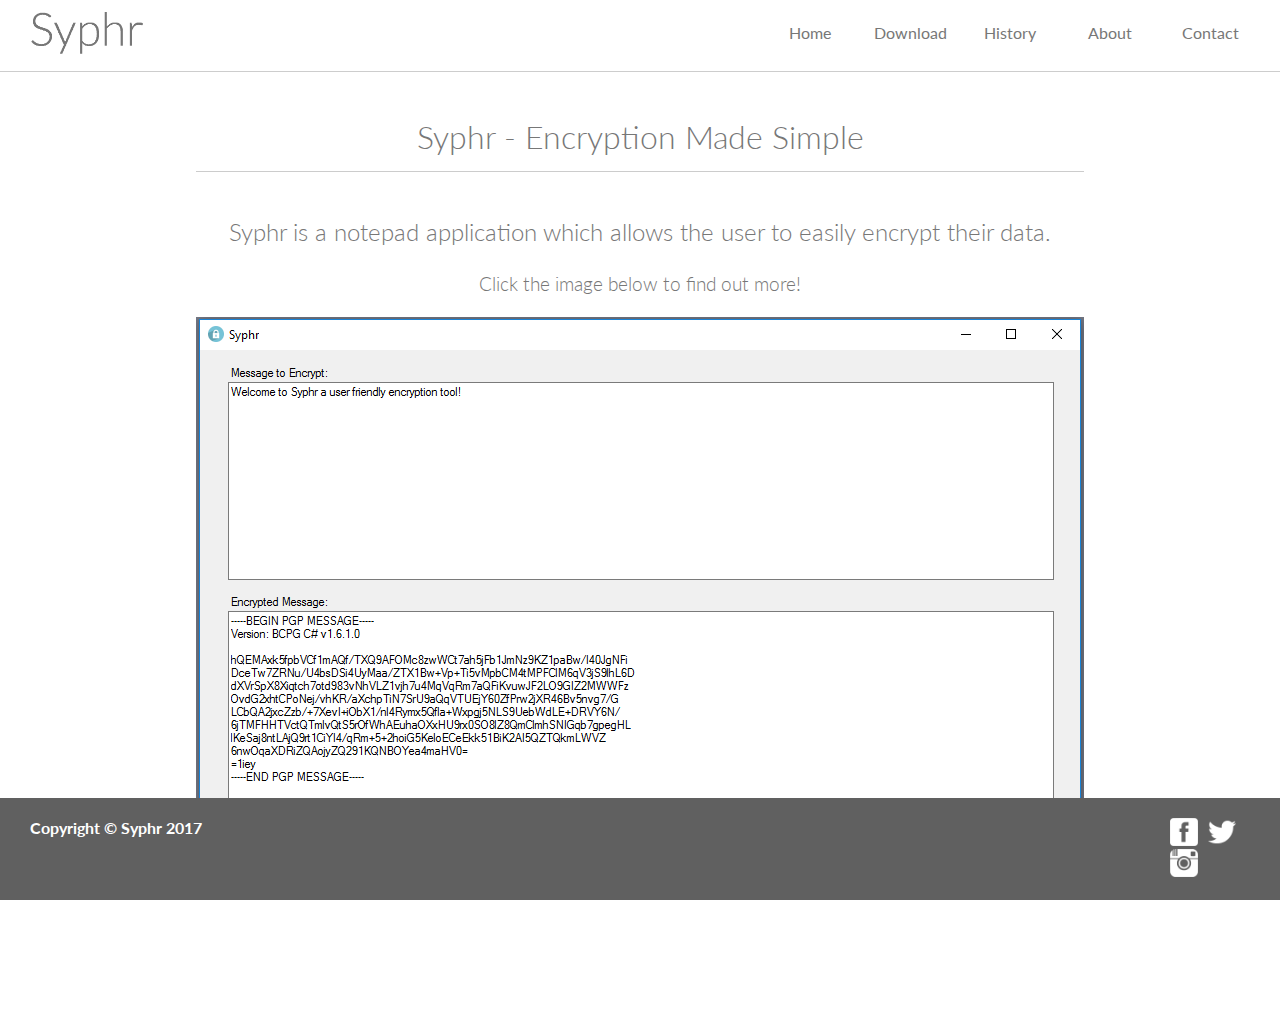
<file: index.html>
<!DOCTYPE html>
<html>
  <head>
    <title>Syphr - Encryption</title>
    <meta charset="utf-8"/>
    <link rel="stylesheet" href="css/main.css"/>
    <link rel="stylesheet" href="css/navmenu.css">
    <link rel="stylesheet" href="css/header.css">
    <link rel="stylesheet" href="css/maincontent.css">
    <link rel="stylesheet" href="css/footer.css">
    <link rel="stylesheet" href="css/grid-fluid.css">
    <link href="https://fonts.googleapis.com/css?family=Lato:300|Raleway" rel="stylesheet">
  </head>
  <body class="flex-container col-flex-container">
    <nav class = "col-span-12">
      <div class="flex-container">
        <div  id ="header" class = "container col-span-1">
          <header>
          <a href="index.html"><img src="img/logo2.png" alt="Syphr Logo"></a>
          </header>
        </div>
        <div id="navmenu" class="container col-span-11">
          <ul>
            <li><a href="contact/contact.html">Contact</a></li>
            <li><a href="about/about.html">About</a><li>
              <li><a href="history/history.html">History</a></li>
              <li><a href="download/download.html">Download</a></li>
              <li><a href="index.html">Home</a></li>
            </ul>
          </div>
        </div>
      </nav>
      <div id="container">
        <div class="container" >
          <div class="row">
            <div class="col-span-12">
              <div id="mainbody">
                <h1>Syphr - Encryption Made Simple</h1>
                <h2>Syphr is a notepad application which allows the user to easily encrypt their data.</h2>
                <h3>Click the image below to find out more!</h3>
                <a href="about/about.html"><img src="img/SyphrSoftware.png" alt="syphr software img"></a>
              </div>
            </div>
          </div>
        </div>
      </div>

      <div id="footer" class="col-span-12">
        <div class="col-span-11">
          <p id="copyright"> Copyright &copy Syphr 2017</p>
        </div>
          <div class="col-span-1">
        <a href="https://www.facebook.com"> <img src="img/facebook.png"></a>
        <a href="https://www.twitter.com"> <img src="img/twitter.png"></a>
        <a href="https://www.instagram.com"> <img src="img/instagram.png"></a>
        </div>
     </div>
    </body>
    </html>
</file>
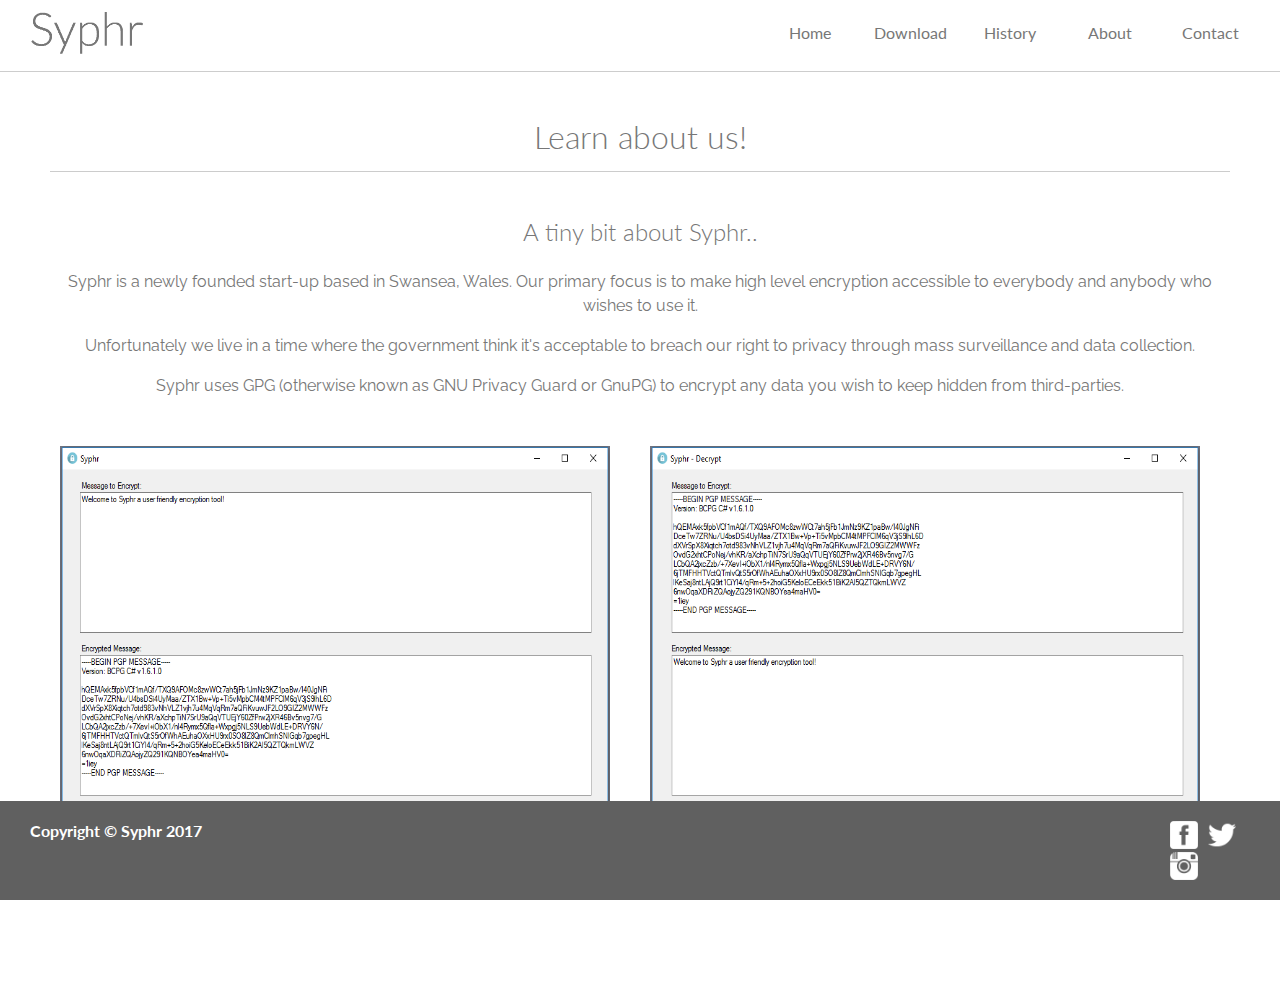
<file: about/about.html>
<html>
  <head>
    <title>Syphr - Encryption</title>
    <meta charset="utf-8"/>
    <link rel="stylesheet" href="../css/main.css"/>
    <link rel="stylesheet" href="../css/navmenu.css">
    <link rel="stylesheet" href="../css/header.css">
    <link rel="stylesheet" href="../css/maincontent.css">
    <link rel="stylesheet" href="../css/footer.css">
    <link rel="stylesheet" href="../css/grid-fluid.css">
    <link href="https://fonts.googleapis.com/css?family=Lato:300|Raleway" rel="stylesheet">
    </head>

    <body class="flex-container col-flex-container">

      <nav class = "col-span-12">
        <div class="flex-container">
          <div  id ="header" class = "container col-span-1">
          <header>
            <a href="../index.html"><img src="../img/logo2.png" alt="Syphr Logo"></a>
          </header>
        </div>

        <div id="navmenu" class="container col-span-11">
          <ul>
            <li><a href="../contact/contact.html">Contact</a></li>
            <li><a href="../about/about.html">About</a><li>
            <li><a href="../history/history.html">History</a></li>
            <li><a href="../download/download.html">Download</a></li>
            <li><a href="../index.html">Home</a></li>
          </ul>
        </div>
      </div>
    </nav>

    <div id="container">
      <div class="container" >
        <div class="row">
          <div class="col-span-12">
            <div id="mainbody">
              <h1>Learn about us!</h1>
              <h2>A tiny bit about Syphr..</h2>
              <p>Syphr is a newly founded start-up based in Swansea, Wales. Our primary focus is to make high level encryption accessible to everybody and anybody who wishes to use it. </p>
              <p>Unfortunately we live in a time where the government think it's acceptable to breach our right to privacy through mass surveillance and data collection.</p>
              <p>Syphr uses GPG (otherwise known as GNU Privacy Guard or GnuPG) to encrypt any data you wish to keep hidden from third-parties.</p>
              <div id="softwarepics">
                <div class="col-span-6">
                  <div id="img-encrypt">
                    <h3 class="imgHovertxt">4096 bit Encryption With Just One Click!</h3>
                  </div>
                </div>
                <div class="col-span-6">
                  <div id="img-decrypt">
                    <h3 class="imgHovertxt">Decrypting Your Messages Is Just As Simple!</h3>
                  </div>
                </div>
              </div>
            </div>
          </div>
        </div>
      </div>
    </div>


    <div id="footer" class="col-span-12">
      <div class="col-span-11">
        <p id="copyright"> Copyright &copy Syphr 2017</p>
      </div>
        <div class="col-span-1">
          <a href="https://www.facebook.com"> <img src="../img/facebook.png"></a>
          <a href="https://www.twitter.com"> <img src="../img/twitter.png"></a>
          <a href="https://www.instagram.com"> <img src="../img/instagram.png"></a>
      </div>
   </div>


    </body>
    </html>
</file>
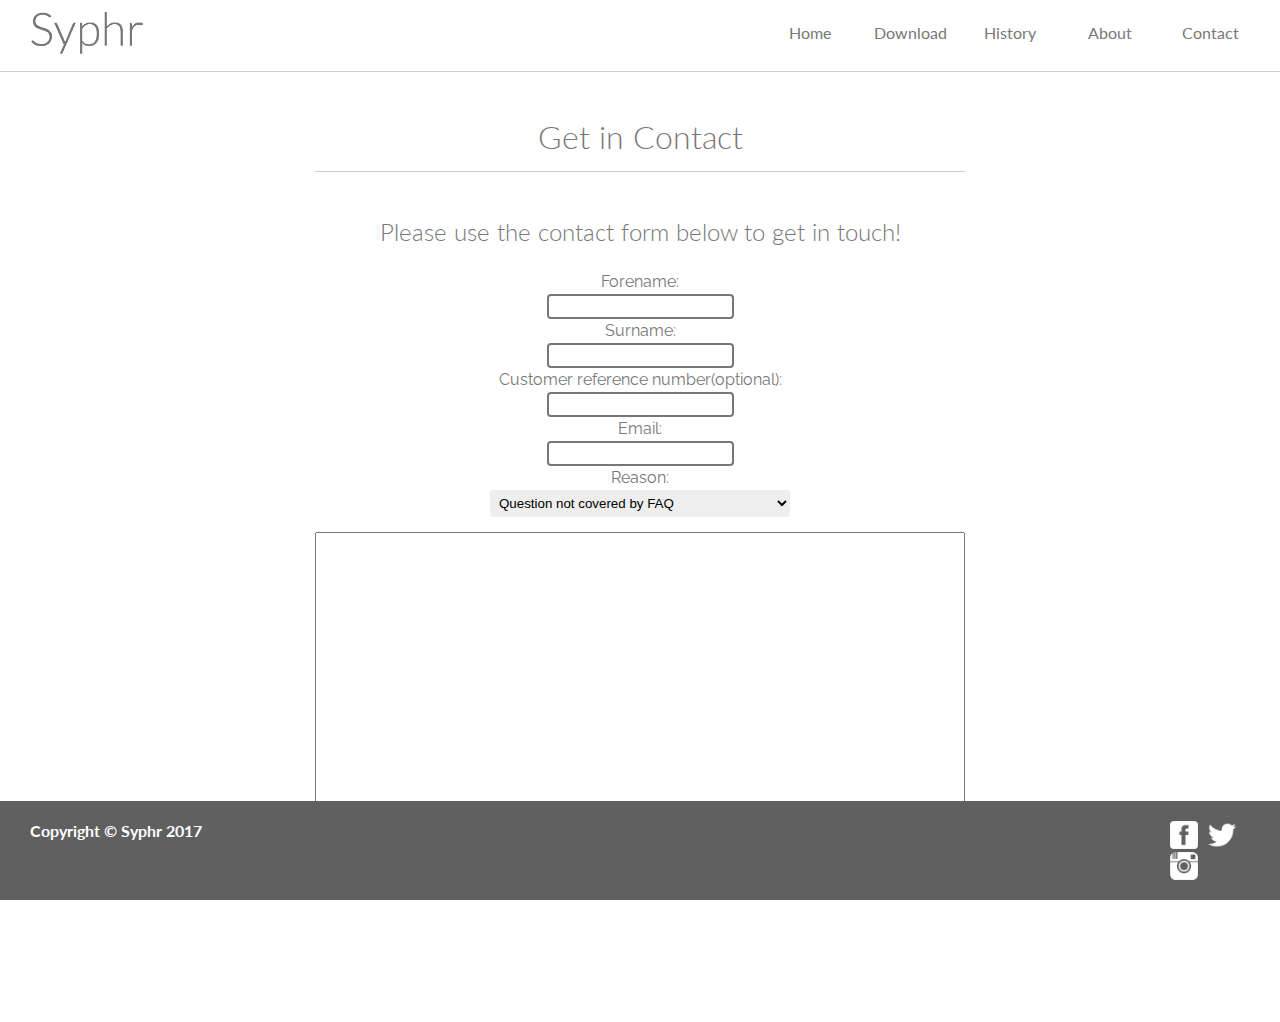
<file: contact/contact.html>
<html>
  <head>
    <title>Syphr - Encryption</title>
    <meta charset="utf-8"/>
    <link rel="stylesheet" href="../css/main.css"/>
    <link rel="stylesheet" href="../css/navmenu.css">
    <link rel="stylesheet" href="../css/header.css">
    <link rel="stylesheet" href="../css/maincontent.css">
    <link rel="stylesheet" href="../css/footer.css">
    <link rel="stylesheet" href="../css/grid-fluid.css">
    <link href="https://fonts.googleapis.com/css?family=Lato:300|Raleway" rel="stylesheet">
    </head>

    <body class="flex-container col-flex-container">

      <nav class = "col-span-12">
        <div class="flex-container">
          <div  id ="header" class = "container col-span-1">
          <header>
            <a href="../index.html"><img src="../img/logo2.png" alt="Syphr Logo"></a>
          </header>
        </div>

        <div id="navmenu" class="container col-span-11">
          <ul>
            <li><a href="../contact/contact.html">Contact</a></li>
            <li><a href="../about/about.html">About</a><li>
            <li><a href="../history/history.html">History</a></li>
            <li><a href="../download/download.html">Download</a></li>
            <li><a href="../index.html">Home</a></li>
          </ul>
        </div>
      </div>
    </nav>

    <div id="container">
      <div class="container">
        <div class="row">
          <div class="col-span-12">
            <div id="mainbody">
              <h1>Get in Contact</h1>
              <h2>Please use the contact form below to get in touch!</h2>

              <form>
                Forename:</br>
                <input type="text" name="Forename"></br>

                Surname:</br>
                <input type="text" name="Surname"></br>

                Customer reference number(optional):</br>
                <input type="text" name="Customer reference number"></br>

                Email:</br>
                <input type="text" name="Email"></br>

                Reason:</br>
                <select>
                  <option value="Not in FAQ">Question not covered by FAQ</option>
                  <option value="Software">Software problem</option>
                  <option value="Website">Website problem</option>
                  <option value="Bug">Report a bug</option>
                  <option value="Complaint">Complaint</option>
                  <option value="Other">Other</option>
                </select>
                </br>
                <textarea name="name" rows="8" cols="80"></textarea>
                </br>
                <input type="submit" value="Submit">

              </form>

            </div>
          </div>
        </div>
      </div>
    </div>


    <div id="footer" class="col-span-12">
      <div class="col-span-11">
        <p id="copyright"> Copyright &copy Syphr 2017</p>
      </div>
        <div class="col-span-1">
          <a href="https://www.facebook.com"> <img src="../img/facebook.png"></a>
          <a href="https://www.twitter.com"> <img src="../img/twitter.png"></a>
          <a href="https://www.instagram.com"> <img src="../img/instagram.png"></a>
      </div>
   </div>


    </body>
    </html>
</file>
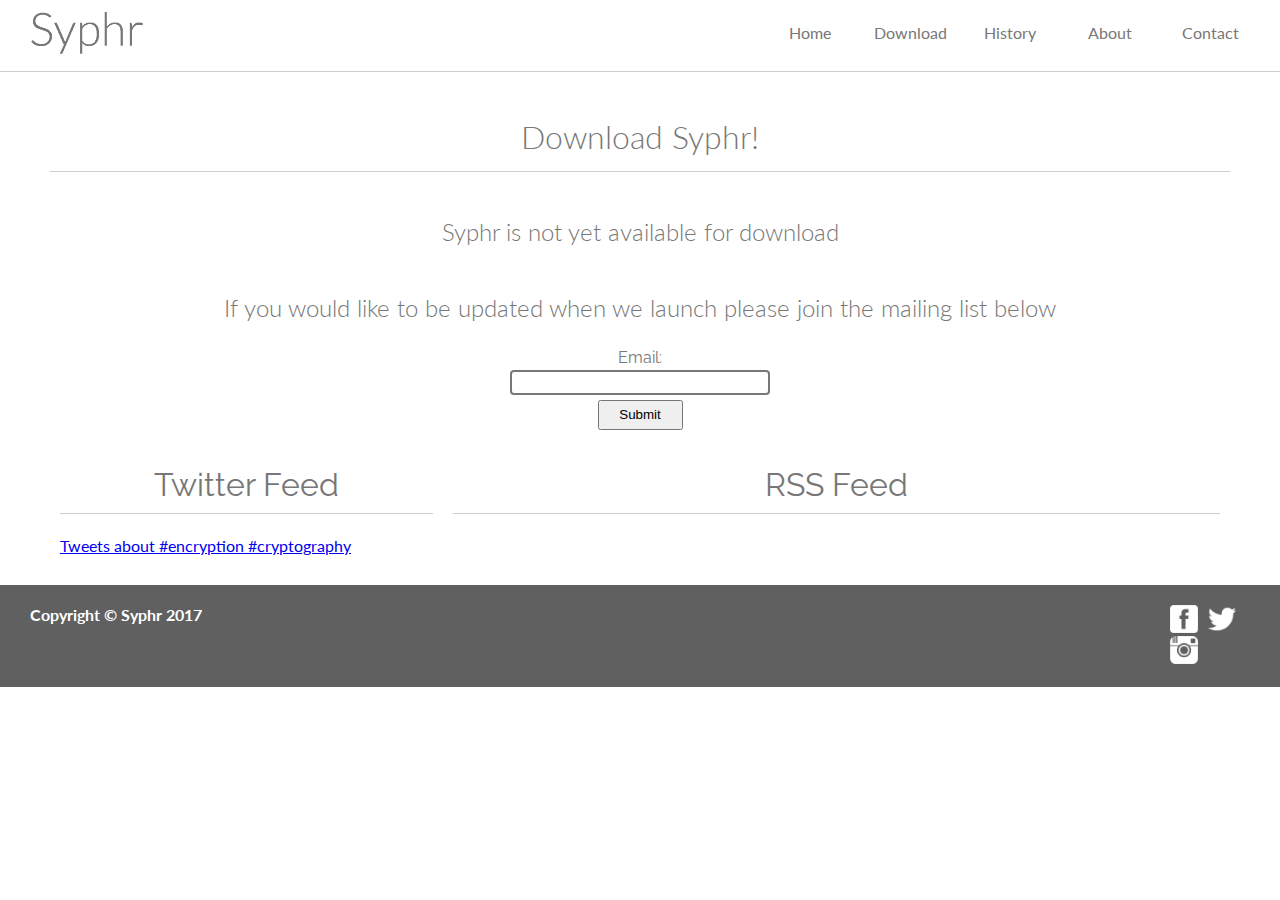
<file: download/download.html>
<!DOCTYPE html>
<html>
  <head>
    <title>Syphr - Encryption</title>
    <meta charset="utf-8"/>
    <link rel="stylesheet" href="../css/main.css"/>
    <link rel="stylesheet" href="../css/navmenu.css">
    <link rel="stylesheet" href="../css/header.css">
    <link rel="stylesheet" href="../css/maincontent.css">
    <link rel="stylesheet" href="../css/footer.css">
    <link rel="stylesheet" href="../css/grid-fluid.css">
    <link href="https://fonts.googleapis.com/css?family=Lato:300|Raleway" rel="stylesheet">
    </head>

    <body class="flex-container col-flex-container">

      <nav class = "col-span-12">
        <div class="flex-container">
          <div  id ="header" class = "container col-span-1">
          <header>
            <a href="../index.html"><img src="../img/logo2.png" alt="Syphr Logo"></a>
          </header>
        </div>

        <div id="navmenu" class="container col-span-11">
          <ul>
            <li><a href="../contact/contact.html">Contact</a></li>
            <li><a href="../about/about.html">About</a><li>
            <li><a href="../history/history.html">History</a></li>
            <li><a href="../download/download.html">Download</a></li>
            <li><a href="../index.html">Home</a></li>
          </ul>
        </div>
      </div>
    </nav>

    <div id="container">
      <div class="container" >
        <div class="row">
          <div class="col-span-12">
            <div id="mainbody">
              <h1>Download Syphr!</h1>
              <h2>Syphr is not yet available for download</h2>
              <h2>If you would like to be updated when we launch please join the mailing list below</h2>

              <form id="download-input">
                Email:</br>
                <input type="text" name="Email"></br>
                <input type="submit" value="Submit">
              </form>
            </div>
          </div>
          <div class="col-span-12">
            <div class="col-span-4">
              <h1>Twitter Feed</h1>
              <a class="twitter-timeline"  href="https://twitter.com/search?q=%23encryption%20%23cryptography" data-widget-id="817326542544113664">Tweets about #encryption #cryptography</a>
              <script>!function(d,s,id){var js,fjs=d.getElementsByTagName(s)[0],p=/^http:/.test(d.location)?'http':'https';if(!d.getElementById(id)){js=d.createElement(s);js.id=id;js.src=p+"://platform.twitter.com/widgets.js";fjs.parentNode.insertBefore(js,fjs);}}(document,"script","twitter-wjs");</script>
            </div>
            <div class="col-span-8">
              <h1>RSS Feed</h1>
       <!-- start feedwind code --> <script type="text/javascript" src="https://feed.mikle.com/js/fw-loader.js" data-fw-param="?widget_parameter=%7B%22type%22%3A%22%22%2C%22sources%22%3A%5B%7B%22source%22%3A%22https%3A%2F%2Frss.sciencedaily.com%2Fcomputers_math%2Fencryption.xml%22%2C%22type%22%3A%22RSS%22%7D%5D%2C%22name%22%3A%22%22%2C%22width%22%3A0%2C%22height%22%3A0%2C%22height_by_article%22%3A%2210%22%2C%22target%22%3A%22_blank%22%2C%22font%22%3A%22Verdana%2C%20Arial%2C%20sans-serif%22%2C%22title_font_size%22%3A%2216%22%2C%22item_title_font_size%22%3A%2216%22%2C%22item_description_font_size%22%3A%2212%22%2C%22border%22%3A%22off%22%2C%22css_url%22%3A%22%22%2C%22responsive%22%3A%22on%22%2C%22text_direction%22%3A%22left%22%2C%22text_alignment%22%3A%22center%22%2C%22corner%22%3A%22rounded%22%2C%22scroll%22%3A%22off%22%2C%22auto_scroll%22%3A%22off%22%2C%22auto_scroll_direction%22%3A%22up%22%2C%22auto_scroll_step_speed%22%3A%224%22%2C%22auto_scroll_mc_speed%22%3A%2220%22%2C%22sort%22%3A%22new%22%2C%22title%22%3A%22on%22%2C%22title_sentence%22%3A%22Encryption%20News%22%2C%22title_link%22%3A%22%22%2C%22title_bgcolor%22%3A%22%23eeeeee%22%2C%22title_color%22%3A%22%23777777%22%2C%22title_bgimage%22%3A%22%22%2C%22item_bgcolor%22%3A%22%23ffffff%22%2C%22item_bgimage%22%3A%22%22%2C%22item_title_length%22%3A%22100%22%2C%22item_title_color%22%3A%22%234075ff%22%2C%22item_border_bottom%22%3A%22on%22%2C%22item_description%22%3A%22title_only%22%2C%22item_link%22%3A%22off%22%2C%22item_description_length%22%3A%22100%22%2C%22item_description_color%22%3A%22%23505659%22%2C%22item_date%22%3A%22off%22%2C%22item_date_format%22%3A%22%25b%20%25e%2C%20%25Y%20%25k%3A%25M%22%2C%22item_date_timezone%22%3A%22%22%2C%22item_description_style%22%3A%22html%22%2C%22item_thumbnail%22%3A%22crop%22%2C%22item_thumbnail_selection%22%3A%22auto%22%2C%22article_num%22%3A%2215%22%2C%22item_player%22%3A%22youtube%22%2C%22keyword_inc%22%3A%22%22%2C%22keyword_exc%22%3A%22%22%7D"></script> <!-- end feedwind code -->
            </div>
          </div>
        </div>
      </div>
    </div>


    <div id="footer" class="col-span-12">
      <div class="col-span-11">
        <p id="copyright"> Copyright &copy Syphr 2017</p>
      </div>
        <div class="col-span-1">
          <a href="https://www.facebook.com"> <img src="../img/facebook.png"></a>
          <a href="https://www.twitter.com"> <img src="../img/twitter.png"></a>
          <a href="https://www.instagram.com"> <img src="../img/instagram.png"></a>
      </div>
   </div>


    </body>
    </html>
</file>
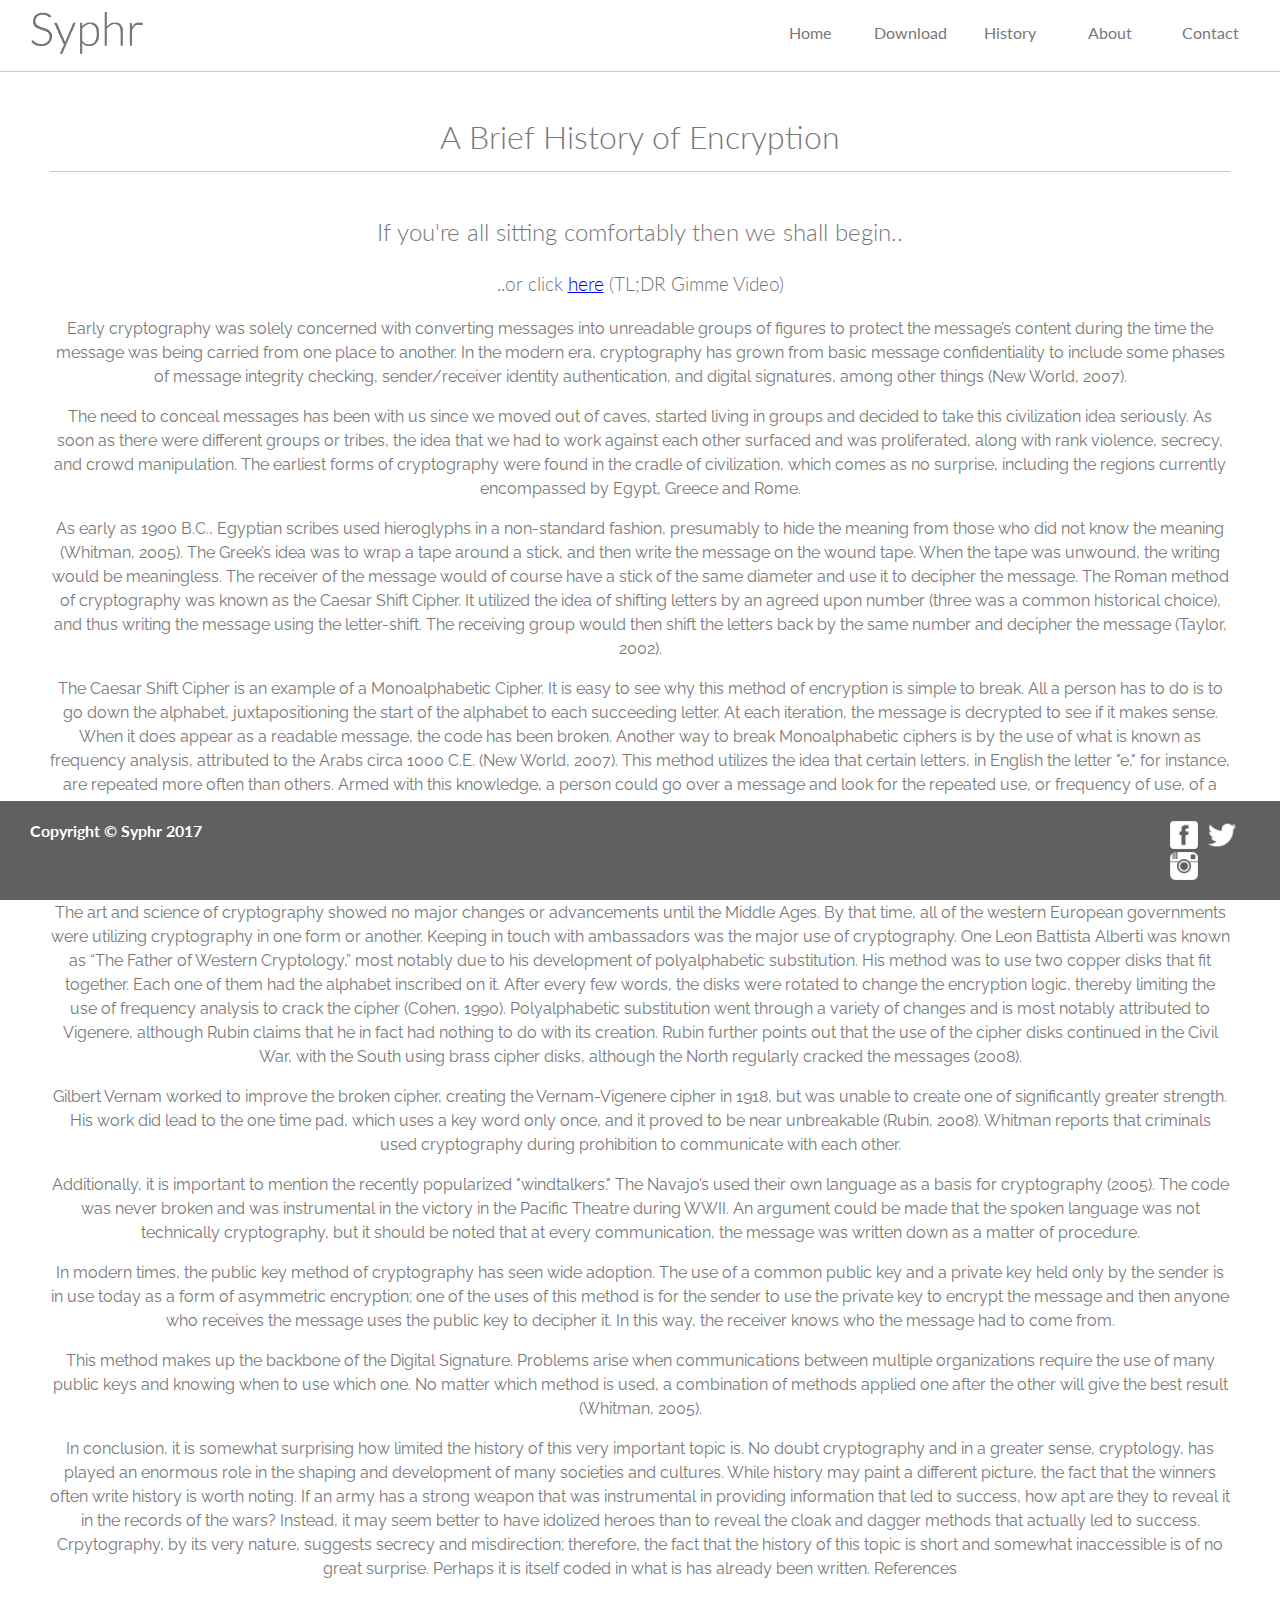
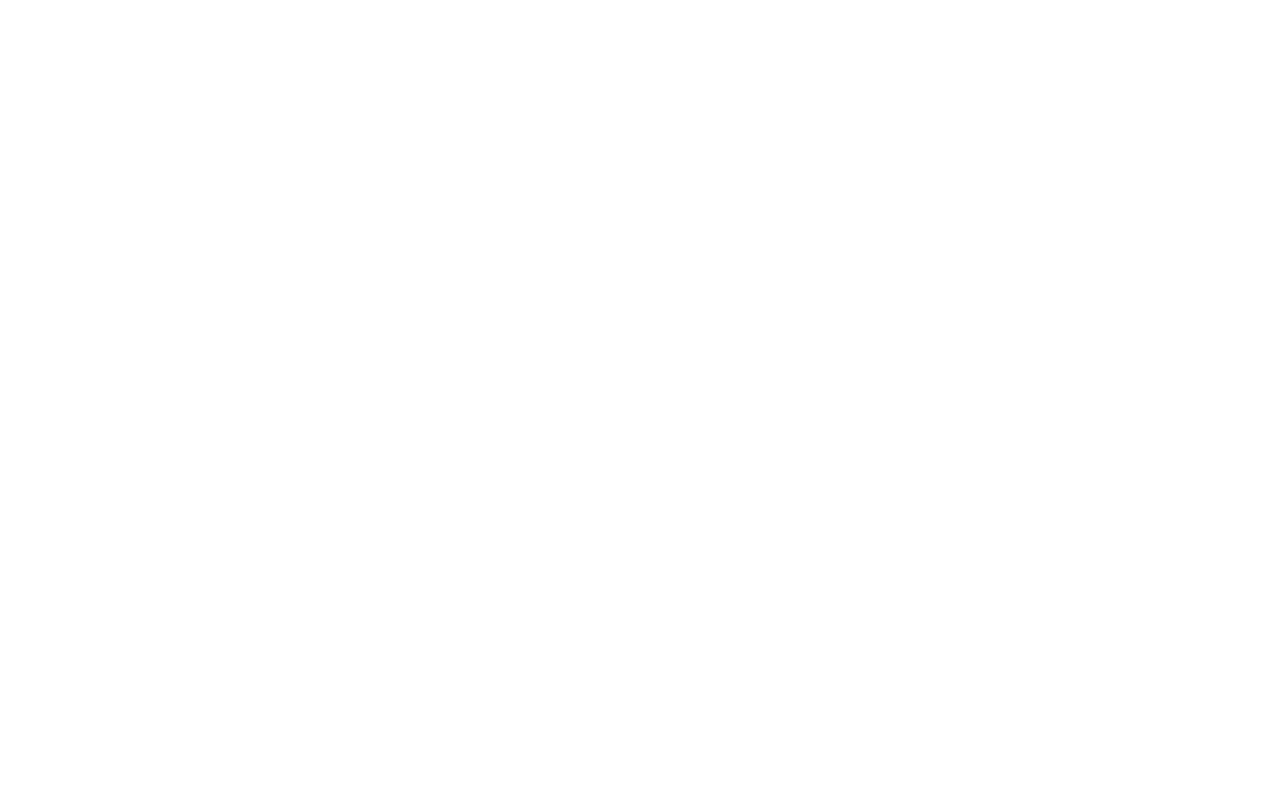
<file: history/history.html>
<html>
  <head>
    <title>Syphr - Encryption</title>
    <meta charset="utf-8"/>
    <link rel="stylesheet" href="../css/main.css"/>
    <link rel="stylesheet" href="../css/navmenu.css">
    <link rel="stylesheet" href="../css/header.css">
    <link rel="stylesheet" href="../css/maincontent.css">
    <link rel="stylesheet" href="../css/footer.css">
    <link rel="stylesheet" href="../css/grid-fluid.css">
    <link href="https://fonts.googleapis.com/css?family=Lato:300|Raleway" rel="stylesheet">
    </head>

    <body class="flex-container col-flex-container">

      <nav class = "col-span-12">
        <div class="flex-container">
          <div  id ="header" class = "container col-span-1">
          <header>
            <a href="../index.html"><img src="../img/logo2.png" alt="Syphr Logo"></a>
          </header>
        </div>

        <div id="navmenu" class="container col-span-11">
          <ul>
            <li><a href="../contact/contact.html">Contact</a></li>
            <li><a href="../about/about.html">About</a><li>
            <li><a href="../history/history.html">History</a></li>
            <li><a href="../download/download.html">Download</a></li>
            <li><a href="../index.html">Home</a></li>
          </ul>
        </div>
      </div>
    </nav>

    <div id="container">
      <div class="container" >
        <div class="row">
          <div class="col-span-12">
            <div id="mainbody">
              <h1>A Brief History of Encryption</h1>
              <h2>If you're all sitting comfortably then we shall begin..</h2>
              <h3>..or click <a href="#pagejump">here</a> (TL;DR Gimme Video)</h3>
                <p>Early cryptography was solely concerned with converting messages into unreadable groups of figures to protect the message’s content during the time the message was being carried from one place to another. In the modern era, cryptography has grown from basic message confidentiality to include some phases of message integrity checking, sender/receiver identity authentication, and digital signatures, among other things (New World, 2007). </p>
                <p>The need to conceal messages has been with us since we moved out of caves, started living in groups and decided to take this civilization idea seriously. As soon as there were different groups or tribes, the idea that we had to work against each other surfaced and was proliferated, along with rank violence, secrecy, and crowd manipulation. The earliest forms of cryptography were found in the cradle of civilization, which comes as no surprise, including the regions currently encompassed by Egypt, Greece and Rome.</p>
                <p>As early as 1900 B.C., Egyptian scribes used hieroglyphs in a non-standard fashion, presumably to hide the meaning from those who did not know the meaning (Whitman, 2005). The Greek’s idea was to wrap a tape around a stick, and then write the message on the wound tape. When the tape was unwound, the writing would be meaningless. The receiver of the message would of course have a stick of the same diameter and use it to decipher the message. The Roman method of cryptography was known as the Caesar Shift Cipher. It utilized the idea of shifting letters by an agreed upon number (three was a common historical choice), and thus writing the message using the letter-shift. The receiving group would then shift the letters back by the same number and decipher the message (Taylor, 2002).</p>
                <p>The Caesar Shift Cipher is an example of a Monoalphabetic Cipher. It is easy to see why this method of encryption is simple to break. All a person has to do is to go down the alphabet, juxtapositioning the start of the alphabet to each succeeding letter. At each iteration, the message is decrypted to see if it makes sense. When it does appear as a readable message, the code has been broken. Another way to break Monoalphabetic ciphers is by the use of what is known as frequency analysis, attributed to the Arabs circa 1000 C.E. (New World, 2007). This method utilizes the idea that certain letters, in English the letter "e," for instance, are repeated more often than others. Armed with this knowledge, a person could go over a message and look for the repeated use, or frequency of use, of a particular letter and try to substitute known frequently used letters (Taylor, 2002).</p>
                <p>As for the Greek method of using a stick, once the method was known, it was a simple matter of trying out sticks of different diameters until the message became readable.</p>
                <p>The art and science of cryptography showed no major changes or advancements until the Middle Ages. By that time, all of the western European governments were utilizing cryptography in one form or another. Keeping in touch with ambassadors was the major use of cryptography. One Leon Battista Alberti was known as “The Father of Western Cryptology,” most notably due to his development of polyalphabetic substitution. His method was to use two copper disks that fit together. Each one of them had the alphabet inscribed on it. After every few words, the disks were rotated to change the encryption logic, thereby limiting the use of frequency analysis to crack the cipher (Cohen, 1990). Polyalphabetic substitution went through a variety of changes and is most notably attributed to Vigenere, although Rubin claims that he in fact had nothing to do with its creation. Rubin further points out that the use of the cipher disks continued in the Civil War, with the South using brass cipher disks, although the North regularly cracked the messages (2008).</p>
                <p>Gilbert Vernam worked to improve the broken cipher, creating the Vernam-Vigenere cipher in 1918, but was unable to create one of significantly greater strength. His work did lead to the one time pad, which uses a key word only once, and it proved to be near unbreakable (Rubin, 2008). Whitman reports that criminals used cryptography during prohibition to communicate with each other.</p>
                <p>Additionally, it is important to mention the recently popularized "windtalkers." The Navajo’s used their own language as a basis for cryptography (2005). The code was never broken and was instrumental in the victory in the Pacific Theatre during WWII. An argument could be made that the spoken language was not technically cryptography, but it should be noted that at every communication, the message was written down as a matter of procedure.</p>
                <p>In modern times, the public key method of cryptography has seen wide adoption. The use of a common public key and a private key held only by the sender is in use today as a form of asymmetric encryption; one of the uses of this method is for the sender to use the private key to encrypt the message and then anyone who receives the message uses the public key to decipher it. In this way, the receiver knows who the message had to come from.</p>
                <p>This method makes up the backbone of the Digital Signature. Problems arise when communications between multiple organizations require the use of many public keys and knowing when to use which one. No matter which method is used, a combination of methods applied one after the other will give the best result (Whitman, 2005).</p>
                <p>In conclusion, it is somewhat surprising how limited the history of this very important topic is. No doubt cryptography and in a greater sense, cryptology, has played an enormous role in the shaping and development of many societies and cultures. While history may paint a different picture, the fact that the winners often write history is worth noting. If an army has a strong weapon that was instrumental in providing information that led to success, how apt are they to reveal it in the records of the wars? Instead, it may seem better to have idolized heroes  than to reveal the cloak and dagger methods that actually led to success. Crpytography, by its very nature, suggests secrecy and misdirection; therefore, the fact that the history of this topic is short and somewhat inaccessible is of no great surprise. Perhaps it is itself coded in what is has already been written.
                    References</p>
                <!--References

                    A Brief history of Encryption was from: http://www.inquiriesjournal.com/articles/41/a-brief-history-of-cryptography

                    Cohen, F (1990). A short history of cryptography. Retrieved May 4, 2009, from http://www.all.net/books/ip/Chap2-1.html New World Encyclopedia (2007).

                    Cryptography. Retrieved May 4, 2009, from http://www.newworldencyclopedia.org/entry/Cryptography

                    Pawlan, M. (1998, February). Cryptography: the ancient art of secret messages. Retrieved May 4, 2009, from http://www.pawlan.com/Monica/crypto/

                    Rubin, J. (2008). Vigenere Cipher. Retrieved May 4, 2009, from http://www.juliantrubin.com/encyclopedia/mathematics/vigenere_cipher.html

                    Taylor, K. (2002, July 31). Number theory 1. Retrieved May 4, 2009, from http://math.usask.ca/encryption/lessons/lesson00/page1.html

                    Whitman, M. & Mattord, H. (2005). Principles of information security. [University of Phoenix Custom Edition e-text]. Canada, Thomson Learning, Inc. Retrieved May 4, 2009, from University of Phoenix, rEsource, CMGT/432 -->
              </div>
                </div>
                <div class="col-span-12">
                  <a id="pagejump"></a>
                  <iframe width="1150" height="675" src="https://www.youtube.com/embed/alpnKaPoUZ8?rel=0&amp;showinfo=0" frameborder="0" allowfullscreen></iframe>
                </div>
              </div>
            </div>
          </div>



    <div id="footer" class="col-span-12">
      <div class="col-span-11">
        <p id="copyright"> Copyright &copy Syphr 2017</p>
      </div>
        <div class="col-span-1">
          <a href="https://www.facebook.com"> <img src="../img/facebook.png"></a>
          <a href="https://www.twitter.com"> <img src="../img/twitter.png"></a>
          <a href="https://www.instagram.com"> <img src="../img/instagram.png"></a>
      </div>
   </div>


    </body>
    </html>
</file>
<file: css/main.css>
#container{
  margin: 0 auto;
  display: block;
  clear: both;
  -webkit-box-flex: 2;
  -ms-flex:2;
  flex: 2;
}

body{
  background-color: #fff;
}

#navmenu{
  height: 66px;
  float: right;
}

#header{
  background-color: #fff;
  height: 66px;
  width: auto;
  float:left;
}

nav {
 height: 72px;
 display: block;
 border-bottom: solid 1px #cdcdcd;
 overflow: auto;
}

#navside{
  background-color: #fff;
  float: right;
}

#mainbody{
  background-color: #fff;
  line-height: 1.5;
  text-align: center;
}

#footer{
  padding: 20px;
  background-color: #606060;
  margin-top: 20px;
  position: sticky;
  bottom: 0;
  clear:both;
}

body{
  margin: 0px;
  padding: 0px;
}

.flex-container {
  display: -webkit-box;
  display: -ms-flexbox;
  display: flex;
  -ms-flex-align: center;
  -webkit-box-align: center;
  align-items: center;
  -webkit-box-orient: flex-end;
  -webkit-box-direction: flex-end;
  -ms-flex-direction: flex-end;
  flex-direction: flex-end;
  font-family: 'Lato', sans-serif;
}
</file>
<file: css/navmenu.css>
#navmenu{
  height: 66px;
  color: #777;
  background-color: #fff;
  overflow: auto;
}

#navmenu ul{
  margin: 0px;
  padding: 0px;
}

#navmenu li{
  list-style-type: none;
  font-family: 'Lato', sans-serif;
  font-size: 16px;
  text-align: center;
  display: block;
  width: 100px;
  height: inherit;
  line-height: 65px;
  float: right;
}

#navmenu li a{
  display: block;
  text-decoration: none;
  color: #777;

}

#navmenu li :hover{
  padding-top: 1px;
  opacity: 0.7;
}
</file>
<file: css/header.css>
#header img{
  height: 66px;
  padding: 5px;
  box-sizing: border-box;
}
</file>
<file: css/maincontent.css>
#mainbody h1,h2,h3{
  font-family: 'Lato', sans-serif;
  font-weight: 300;
  color: #777;
}

h1 {
  font-family: 'Raleway', sans-serif;
  font-weight: 400;
  color: #777;
  border-bottom: solid 1px #ccc;
  text-align: center;
  padding-top: 10px;
  padding-bottom: 10px;
}

#mainbody{
  font-family: 'Raleway', sans-serif;
  font-weight: 400;
  color: #777;
}

h2{
  padding-top: 20px;
}

input[type=text] {
    border: 2px solid #777 ;
    border-radius: 4px;
    padding: 3px;
}

input[type=text]:focus {
  border: 3px solid #666;
}

select{
  width: 300px;
  padding: 5px;
  border: none;
  border-radius: 3px;
  background-color: #eee;
}

textarea {
  margin-top: 15px;
  margin-bottom: 15px;
  width: 650px;
  height: 300px;
  resize: none;
}
input[type=submit]{
  width: 85px;
  height:30px;
}

#softwarepics img{
  margin-top: 30px;
  margin-bottom: 30px;
  width: 550px;
  height: 400px;
}

.imghovertxt{
  visibility: hidden;
  padding-top: 150px;
  padding-bottom: 155px;
  font-size: 32px;
  background-color: black;
  color: #fff;
  opacity: 0.0;
  position: relative;
  text-align: center;
  transition: all 200ms ease-in;
}


#img-encrypt {
  position: relative;
  margin-top: 30px;
  margin-bottom: 30px;
  width: 550px;
  height: 400px;
  background-image:url("../img/SyphrSoftware.png");
  background-size: 550px 400px;

}

#img-decrypt {
  margin-top: 30px;
  margin-bottom: 30px;
  width: 550px;
  height: 400px;
  background-image:url("../img/SyphrSoftwareDecrypt.png");
  background-size: 550px 400px;
}

#img-encrypt:hover .imghovertxt {
  visibility: visible;
  opacity: 0.7;
}

#img-decrypt:hover .imghovertxt {
  visibility: visible;
  opacity: 0.7;
}

#download-input input[type=text]{
  width: 250px;
}

#download-input input[type=submit]{
  margin: 5px;
}

#history-img{
  margin-top: 25px;
  width: 225px;
  height: 200px;
}
</file>
<file: css/footer.css>
#copyright{
  font-family: 'Lato', sans-serif;
  font-weight: 700;
  text-align: left;
  color: #fff;
  display: inline;
}


#footer img{
  width:28px;
  height: 28px;
  padding-left: 3px;
  padding-right: 3px;
  display: inline;
}


.col-flex-container{
  -webkit-box-orient: vertical;
  -webkit-box-direction: normal;
  -ms-flex-direction: column;
  flex-direction: column;
}
</file>
<file: css/grid-fluid.css>
﻿/* styles representing a fluid-width grid */
.container {
    width: 100%;
    margin: 0 auto;

    /* set a maximum and minimum width */
    max-width: 1200px;
    min-width: 300px;
}

/* styles representing a row */
.row {
    width: 100%;
    overflow: auto;

    padding-top: 10px;
    padding-bottom: 10px;
}

/* styles representing the 12 column span options */

/* common styles for the 12 column span options in a fluid-grid container */
.col-span-1, .col-span-2, .col-span-3,
.col-span-4, .col-span-5, .col-span-6,
.col-span-7, .col-span-8, .col-span-9,
.col-span-10, .col-span-11, .col-span-12 {
    float: left;
    padding-left: 10px;
    padding-right: 10px;
    box-sizing: border-box;
}

/* individual column span styles */
.col-span-1 {
    width: 8.333333333333332%;
}

.col-span-2 {
    width: 16.666666666666664%
}

.col-span-3 {
    width: 25%;
}

.col-span-4 {
    width: 33.33333333333333%;
}

.col-span-5 {
    width: 41.66666666666667%;
}

.col-span-6 {
    width: 50%;
}

.col-span-7 {
    width: 58.333333333333336%;
}

.col-span-8 {
    width: 66.66666666666666%;
}

.col-span-9 {
    width: 75%;
}

.col-span-10 {
    width: 83.33333333333334%;
}

.col-span-11 {
    width: 91.66666666666666%;
}

.col-span-12 {
    width: 100%;
}
</file>
